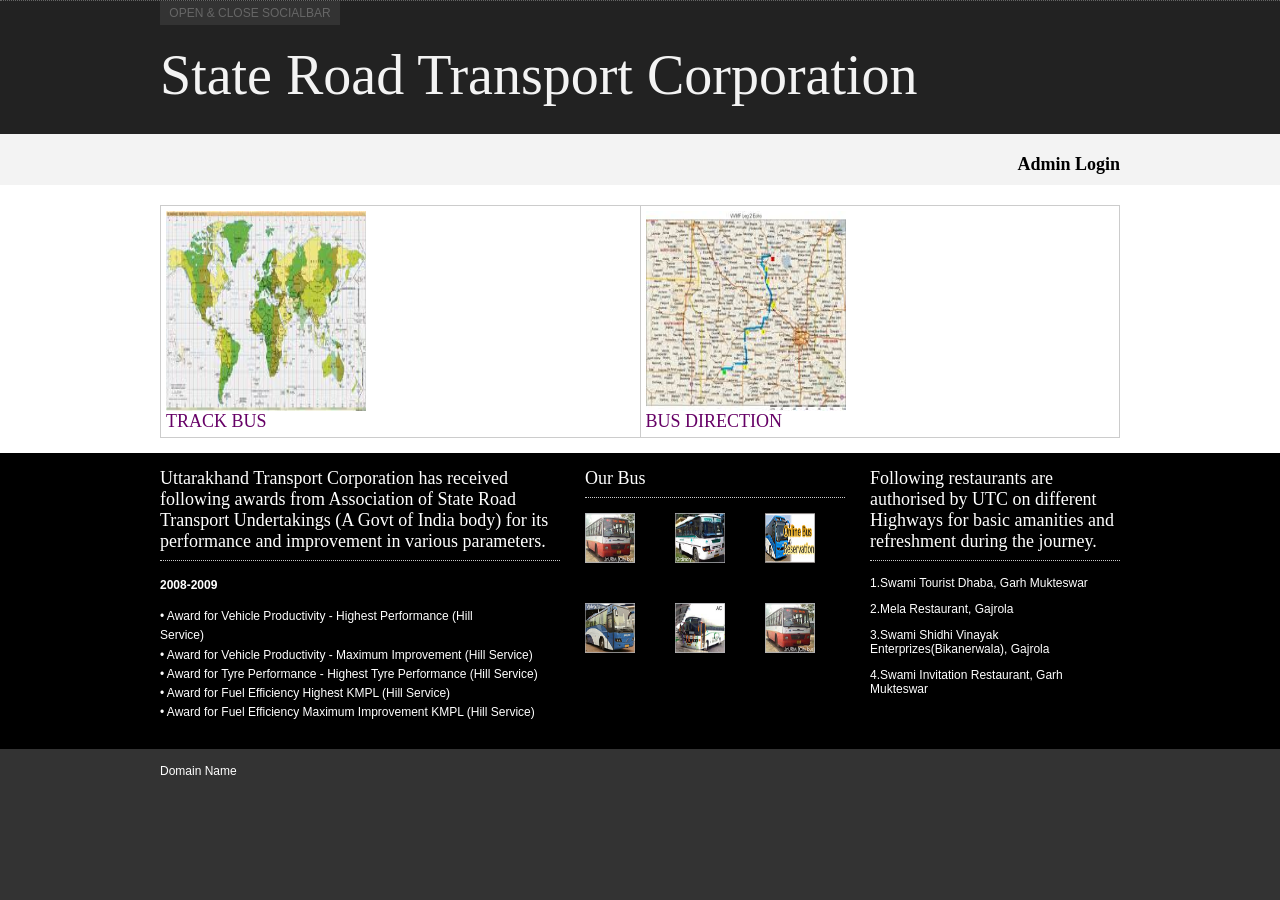
<file: WebContent/index.html>
<!DOCTYPE html PUBLIC "-//W3C//DTD XHTML 1.0 Transitional//EN" "http://www.w3.org/TR/xhtml1/DTD/xhtml1-transitional.dtd">
<html xmlns="http://www.w3.org/1999/xhtml" xml:lang="EN" lang="EN" dir="ltr">
<head profile="http://gmpg.org/xfn/11">
<title>OnlineFolio</title>
<meta http-equiv="Content-Type" content="text/html; charset=iso-8859-1" />
<meta http-equiv="imagetoolbar" content="no" />
<link rel="stylesheet" href="styles/layout.css" type="text/css" />
<script type="text/javascript" src="scripts/mootools.js"></script>
</head>
<body id="top">
<div class="wrapper col1">
  <div class="accordion">
    <div id="socialise">
      <ul>
        <li><a href="#"><img src="images/linkedin.gif" alt="" /><span>Linked In</span></a></li>
        <li><a href="#"><img src="images/skype.gif" alt="" /><span>Skype</span></a></li>
        <li><a href="hhtp://facebook.com"><img src="images/facebook.gif" alt="" /><span>Facebook</span></a></li>
        <li><a href="#"><img src="images/rss.gif" alt="" /><span>FeedBurner</span></a></li>
        <li class="last"><a href="#"><img src="images/twitter.gif" alt="" /><span>Twitter</span></a></li>
      </ul>
      <br class="clear" />
    </div>
  </div>
</div>
<!-- ####################################################################################################### -->
<div class="wrapper col2">
  <div id="header">
    <p class="toggler"><a href="#socialise">Open &amp; Close SocialBar</a></p>
    <div id="logo" style="width:900px;">
      <h1><a href="#">State Road Transport Corporation</a></h1>
    </div>
    <br class="clear" />
  </div>
</div>
<!-- ####################################################################################################### -->
<div class="wrapper col3">
  <div id="intro">
  <a href="AdminLogin.jsp" style="float:right;color:black;"><h1><b>Admin Login</b></h1></a>
  <br class="clear" />
  </div>
</div>
<!-- ####################################################################################################### -->
<div class="wrapper col4">
  <div class="overview">
    
	
	
	<center>
	<table border="1">
	<tr>
	
	<td><a href="waypointjsp.jsp"><img src="images/demo/map.jpg" height="200px;" width="200px;" /><h1><font color="#660066">TRACK BUS </h1></a></td>
	<td><a href="direction.jsp"><img src="images/demo/Route.jpg" height="200px;" width="200px;" /><h1><font color="#660066">BUS DIRECTION </h1></a></td>
	</tr>
	</table>
	</center>
	
	
	
	
    
  </div>
</div>
<!-- ####################################################################################################### -->
<div class="wrapper col5">
  <div id="footer">
    <div class="box1">
      <h2>Uttarakhand Transport Corporation has received following awards from Association of State Road Transport Undertakings (A Govt of India body) for its performance and improvement in various parameters.</h2>
      <p><strong>2008-2009</strong></p>
      <p>&bull; Award for Vehicle Productivity - Highest Performance (Hill Service)&nbsp;&nbsp;&nbsp;&nbsp;&nbsp;&nbsp;&nbsp;&nbsp;&nbsp;&nbsp;&nbsp;&nbsp;&nbsp;&nbsp;&nbsp;&nbsp;&nbsp;&nbsp;<br />
  &bull; Award for Vehicle Productivity - Maximum Improvement (Hill Service)<br />
  &bull; Award for Tyre Performance - Highest Tyre Performance (Hill Service)<br />
  &bull; Award for Fuel Efficiency Highest KMPL (Hill Service)<br />
  &bull; Award for Fuel Efficiency Maximum Improvement KMPL (Hill Service)</p>
    </div>
    <div class="box contactdetails">
      <h2>Following restaurants are authorised by UTC on different Highways for basic amanities and refreshment during the journey.</h2>
      <ul>
        <li>
          <p>1.Swami Tourist Dhaba, Garh Mukteswar</p>
          <p>2.Mela Restaurant, Gajrola</p>
          <p>3.Swami Shidhi Vinayak Enterprizes(Bikanerwala), Gajrola</p>
          <p>4.Swami Invitation Restaurant, Garh Mukteswar</p>
        </li>
      </ul>
    </div>
    <div class="box flickrbox">
      <h2>Our Bus</h2>
      <div class="wrap">
        <div class="fix"></div>
        <div class="flickr_badge_image" id="flickr_badge_image1"><a href="#"><img src="images/demo/1.jpg" alt="" height="50px" width="50px"/></a></div>
        <div class="flickr_badge_image" id="flickr_badge_image2"><a href="#"><img src="images/demo/2.jpg" alt="" height="50px" width="50px" /></a></div>
        <div class="flickr_badge_image" id="flickr_badge_image3"><a href="#"><img src="images/demo/3.jpg" alt="" height="50px" width="50px" /></a></div>
        <div class="flickr_badge_image" id="flickr_badge_image4"><a href="#"><img src="images/demo/4.jpg" alt="" height="50px" width="50px"/></a></div>
        <div class="flickr_badge_image" id="flickr_badge_image5"><a href="#"><img src="images/demo/5.jpg" alt="" height="50px" width="50px"/></a></div>
        <div class="flickr_badge_image" id="flickr_badge_image6"><a href="#"><img src="images/demo/1.jpg" alt="" height="50px" width="50px"/></a></div>
        <div class="fix"></div>
      </div>
    </div>
    <br class="clear" />
  </div>
</div>
<!-- ####################################################################################################### -->
<div class="wrapper col6">
  <div id="copyright">
    <p class="fl_left"> <a href="#">Domain Name</a></p>
    <p class="fl_right"> <a href="http://www.os-templates.com/" title="Free Website Templates"></a></p>
    <br class="clear" />
  </div>
</div>
<!-- ####################################################################################################### -->
<script type="text/javascript" src="scripts/toggle.js"></script>
</body>
</html>
</file>
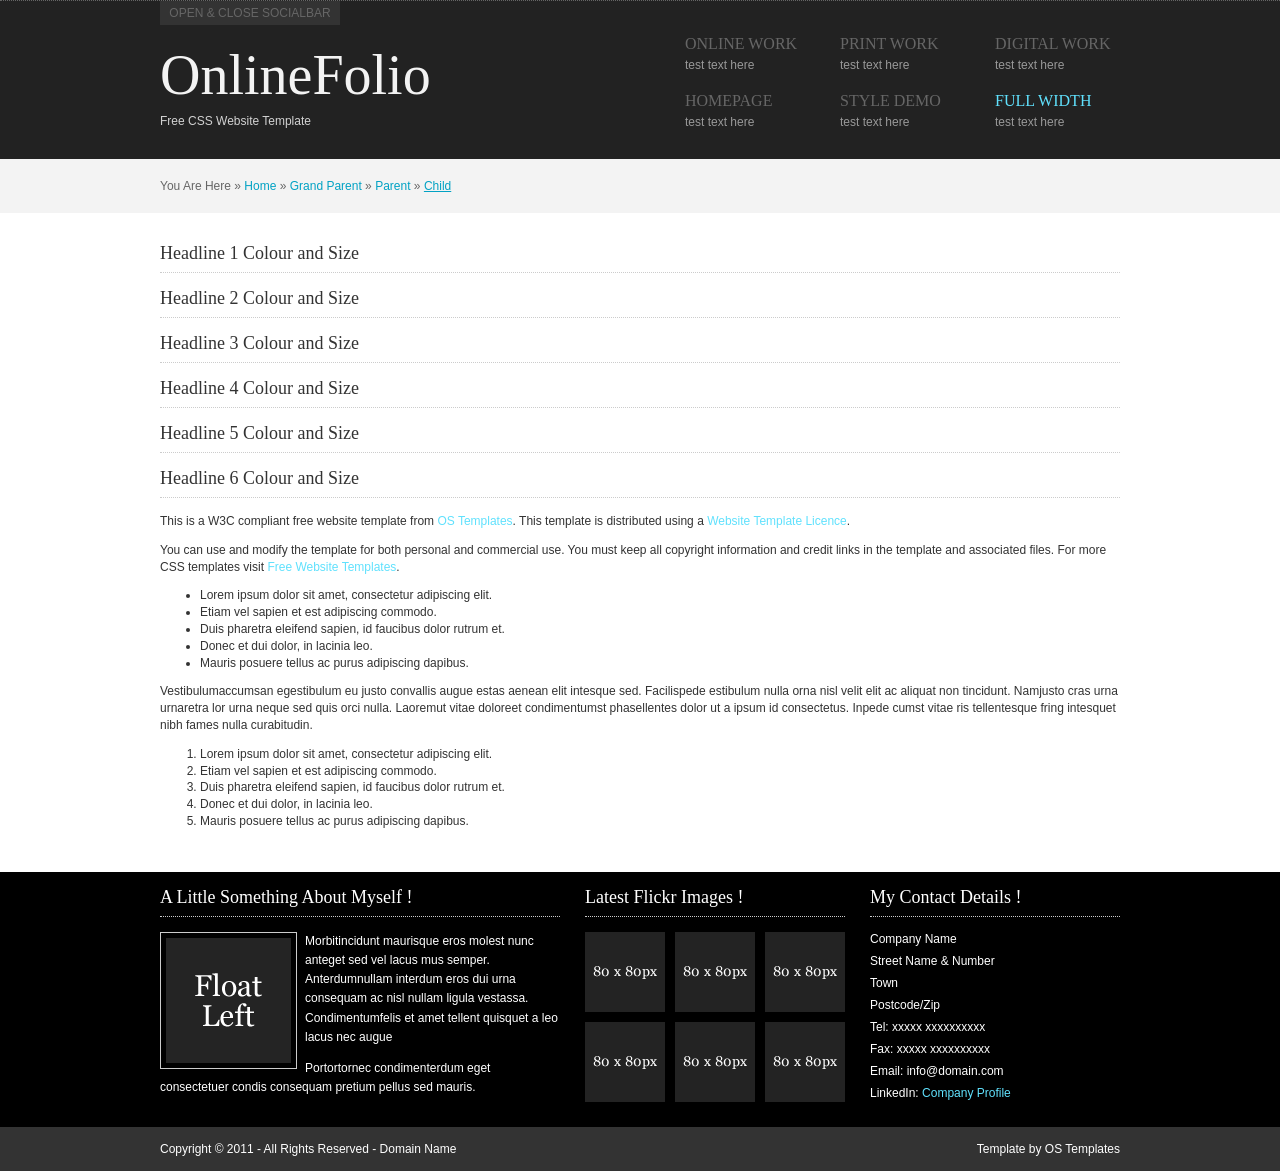
<file: WebContent/full-width.html>
<!DOCTYPE html PUBLIC "-//W3C//DTD XHTML 1.0 Transitional//EN" "http://www.w3.org/TR/xhtml1/DTD/xhtml1-transitional.dtd">
<html xmlns="http://www.w3.org/1999/xhtml" xml:lang="EN" lang="EN" dir="ltr">
<head profile="http://gmpg.org/xfn/11">
<title>OnlineFolio | Full Width</title>
<meta http-equiv="Content-Type" content="text/html; charset=iso-8859-1" />
<meta http-equiv="imagetoolbar" content="no" />
<link rel="stylesheet" href="styles/layout.css" type="text/css" />
<script type="text/javascript" src="scripts/mootools.js"></script>
</head>
<body id="top">
<div class="wrapper col1">
  <div class="accordion">
    <div id="socialise">
      <ul>
        <li><a href="#"><img src="images/linkedin.gif" alt="" /><span>Linked In</span></a></li>
        <li><a href="#"><img src="images/skype.gif" alt="" /><span>Skype</span></a></li>
        <li><a href="#"><img src="images/facebook.gif" alt="" /><span>Facebook</span></a></li>
        <li><a href="#"><img src="images/rss.gif" alt="" /><span>FeedBurner</span></a></li>
        <li class="last"><a href="#"><img src="images/twitter.gif" alt="" /><span>Twitter</span></a></li>
      </ul>
      <br class="clear" />
    </div>
  </div>
</div>
<!-- ####################################################################################################### -->
<div class="wrapper col2">
  <div id="header">
    <p class="toggler"><a href="#socialise">Open &amp; Close SocialBar</a></p>
    <div id="logo">
      <h1><a href="#">OnlineFolio</a></h1>
      <p>Free CSS Website Template</p>
    </div>
    <div id="topnav">
      <ul>
        <li><a href="#">Online Work</a><span>Test Text Here</span></li>
        <li><a href="#">Print Work</a><span>Test Text Here</span></li>
        <li class="last"><a href="#">Digital Work</a><span>Test Text Here</span></li>
        <li><a href="index.html">Homepage</a><span>Test Text Here</span></li>
        <li><a href="style-demo.html">Style Demo</a><span>Test Text Here</span></li>
        <li class="last active"><a href="full-width.html">Full Width</a><span>Test Text Here</span></li>
      </ul>
    </div>
    <br class="clear" />
  </div>
</div>
<!-- ####################################################################################################### -->
<div class="wrapper col3">
  <div id="breadcrumb">
    <ul>
      <li class="first">You Are Here</li>
      <li>&#187;</li>
      <li><a href="#">Home</a></li>
      <li>&#187;</li>
      <li><a href="#">Grand Parent</a></li>
      <li>&#187;</li>
      <li><a href="#">Parent</a></li>
      <li>&#187;</li>
      <li class="current"><a href="#">Child</a></li>
    </ul>
  </div>
</div>
<!-- ####################################################################################################### -->
<div class="wrapper col4">
  <div id="container">
    <h1>Headline 1 Colour and Size</h1>
    <h2>Headline 2 Colour and Size</h2>
    <h3>Headline 3 Colour and Size</h3>
    <h4>Headline 4 Colour and Size</h4>
    <h5>Headline 5 Colour and Size</h5>
    <h6>Headline 6 Colour and Size</h6>
    <p>This is a W3C compliant free website template from <a href="http://www.os-templates.com/" title="Free Website Templates">OS Templates</a>. This template is distributed using a <a href="http://www.os-templates.com/template-terms">Website Template Licence</a>.</p>
    <p>You can use and modify the template for both personal and commercial use. You must keep all copyright information and credit links in the template and associated files. For more CSS templates visit <a href="http://www.os-templates.com/">Free Website Templates</a>.</p>
    <ul>
      <li>Lorem ipsum dolor sit amet, consectetur adipiscing elit.</li>
      <li>Etiam vel sapien et est adipiscing commodo.</li>
      <li>Duis pharetra eleifend sapien, id faucibus dolor rutrum et.</li>
      <li>Donec et dui dolor, in lacinia leo.</li>
      <li>Mauris posuere tellus ac purus adipiscing dapibus.</li>
    </ul>
    <p>Vestibulumaccumsan egestibulum eu justo convallis augue estas aenean elit intesque sed. Facilispede estibulum nulla orna nisl velit elit ac aliquat non tincidunt. Namjusto cras urna urnaretra lor urna neque sed quis orci nulla. Laoremut vitae doloreet condimentumst phasellentes dolor ut a ipsum id consectetus. Inpede cumst vitae ris tellentesque fring intesquet nibh fames nulla curabitudin.</p>
    <ol>
      <li>Lorem ipsum dolor sit amet, consectetur adipiscing elit.</li>
      <li>Etiam vel sapien et est adipiscing commodo.</li>
      <li>Duis pharetra eleifend sapien, id faucibus dolor rutrum et.</li>
      <li>Donec et dui dolor, in lacinia leo.</li>
      <li>Mauris posuere tellus ac purus adipiscing dapibus.</li>
    </ol>
  </div>
</div>
<!-- ####################################################################################################### -->
<div class="wrapper col5">
  <div id="footer">
    <div class="box1">
      <h2>A Little Something About Myself !</h2>
      <img class="imgl" src="images/demo/imgl.gif" alt="" />
      <p>Morbitincidunt maurisque eros molest nunc anteget sed vel lacus mus semper. Anterdumnullam interdum eros dui urna consequam ac nisl nullam ligula vestassa. Condimentumfelis et amet tellent quisquet a leo lacus nec augue</p>
      <p>Portortornec condimenterdum eget consectetuer condis consequam pretium pellus sed mauris.</p>
    </div>
    <div class="box contactdetails">
      <h2>My Contact Details !</h2>
      <ul>
        <li>Company Name</li>
        <li>Street Name &amp; Number</li>
        <li>Town</li>
        <li>Postcode/Zip</li>
        <li>Tel: xxxxx xxxxxxxxxx</li>
        <li>Fax: xxxxx xxxxxxxxxx</li>
        <li>Email: info@domain.com</li>
        <li class="last">LinkedIn: <a href="#">Company Profile</a></li>
      </ul>
    </div>
    <div class="box flickrbox">
      <h2>Latest Flickr Images !</h2>
      <div class="wrap">
        <div class="fix"></div>
        <div class="flickr_badge_image" id="flickr_badge_image1"><a href="#"><img src="images/demo/80x80.gif" alt="" /></a></div>
        <div class="flickr_badge_image" id="flickr_badge_image2"><a href="#"><img src="images/demo/80x80.gif" alt="" /></a></div>
        <div class="flickr_badge_image" id="flickr_badge_image3"><a href="#"><img src="images/demo/80x80.gif" alt="" /></a></div>
        <div class="flickr_badge_image" id="flickr_badge_image4"><a href="#"><img src="images/demo/80x80.gif" alt="" /></a></div>
        <div class="flickr_badge_image" id="flickr_badge_image5"><a href="#"><img src="images/demo/80x80.gif" alt="" /></a></div>
        <div class="flickr_badge_image" id="flickr_badge_image6"><a href="#"><img src="images/demo/80x80.gif" alt="" /></a></div>
        <div class="fix"></div>
      </div>
    </div>
    <br class="clear" />
  </div>
</div>
<!-- ####################################################################################################### -->
<div class="wrapper col6">
  <div id="copyright">
    <p class="fl_left">Copyright &copy; 2011 - All Rights Reserved - <a href="#">Domain Name</a></p>
    <p class="fl_right">Template by <a href="http://www.os-templates.com/" title="Free Website Templates">OS Templates</a></p>
    <br class="clear" />
  </div>
</div>
<!-- ####################################################################################################### -->
<script type="text/javascript" src="scripts/toggle.js"></script>
</body>
</html>
</file>
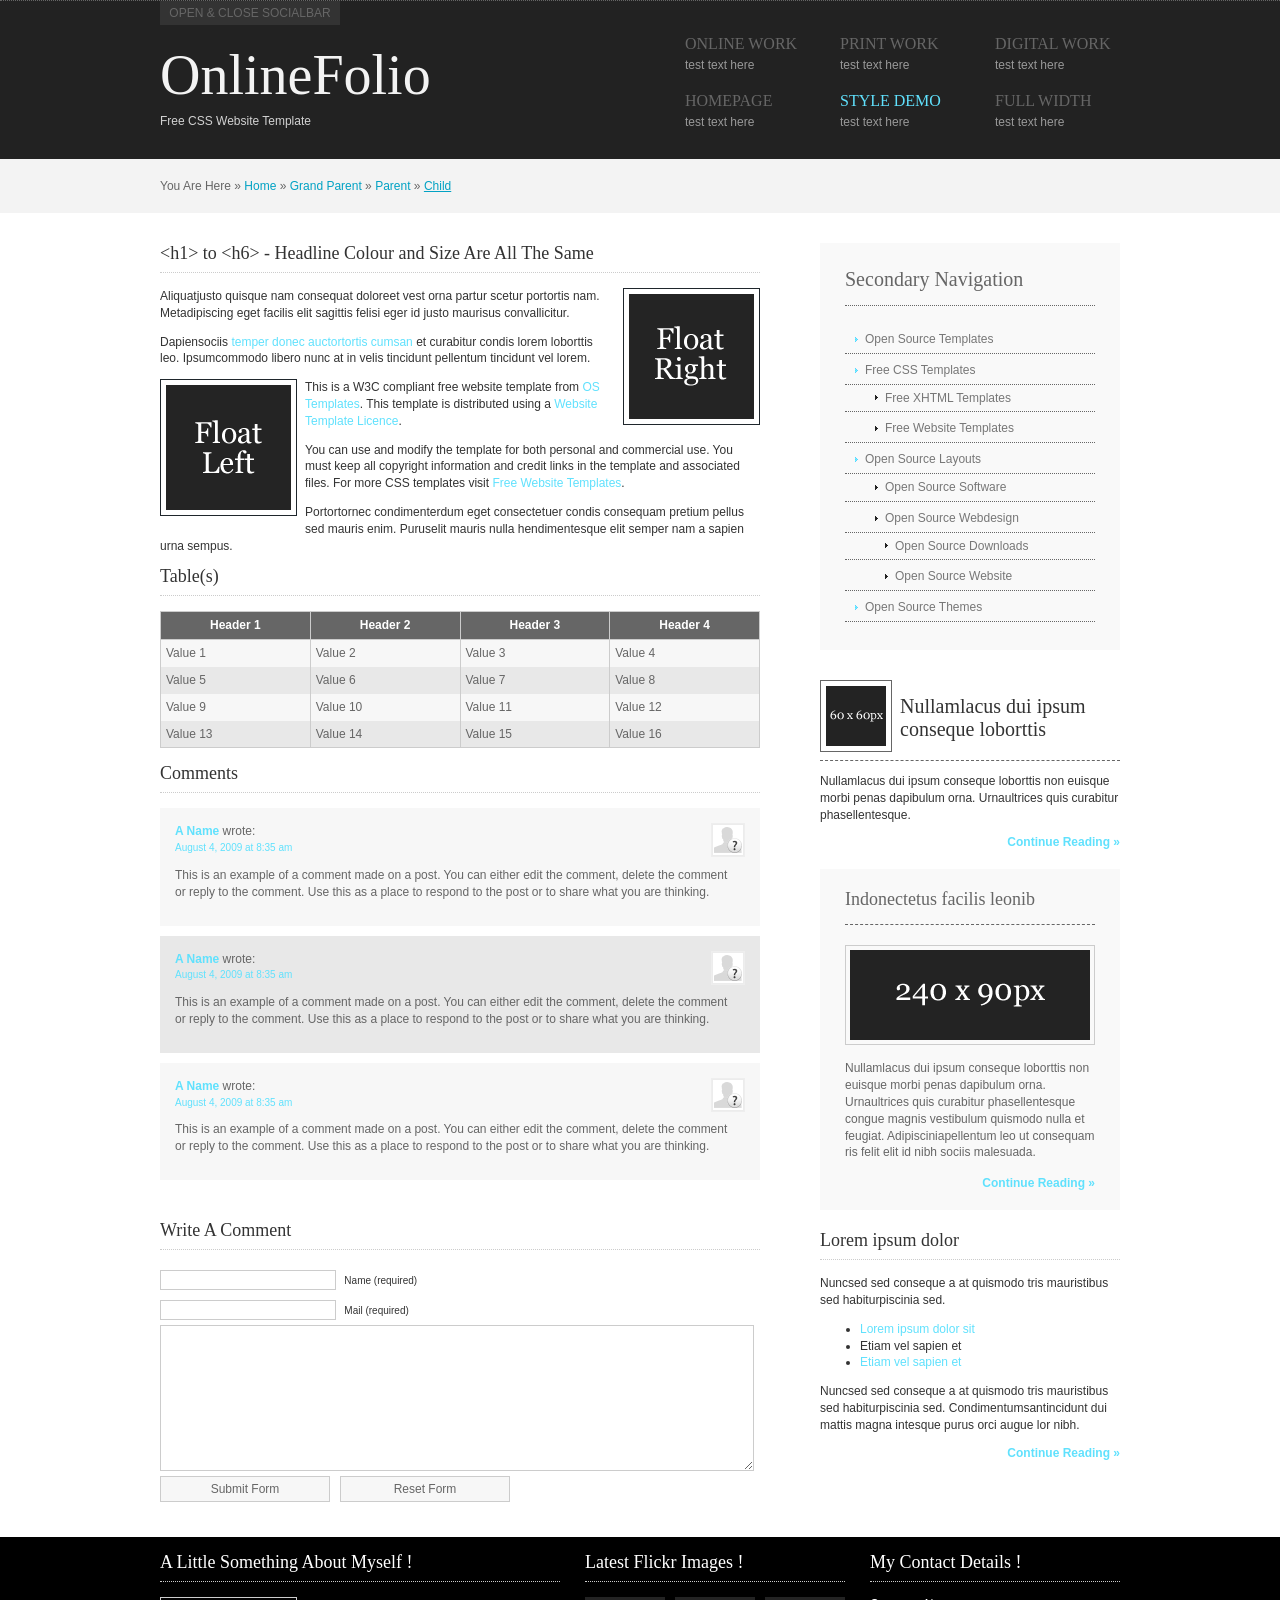
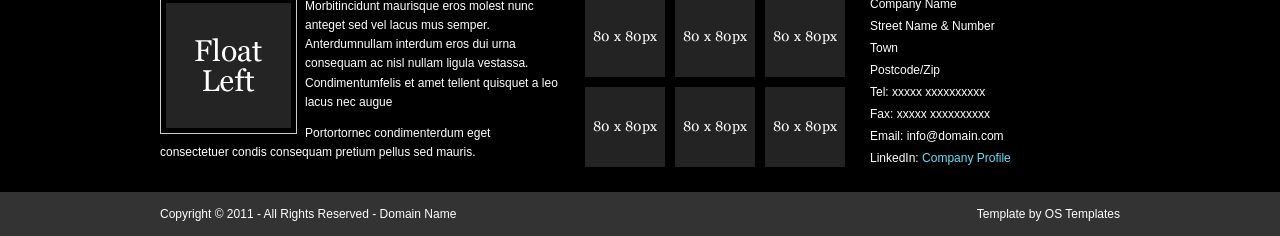
<file: WebContent/style-demo.html>
<!DOCTYPE html PUBLIC "-//W3C//DTD XHTML 1.0 Transitional//EN" "http://www.w3.org/TR/xhtml1/DTD/xhtml1-transitional.dtd">
<html xmlns="http://www.w3.org/1999/xhtml" xml:lang="EN" lang="EN" dir="ltr">
<head profile="http://gmpg.org/xfn/11">
<title>OnlineFolio | Style Demo</title>
<meta http-equiv="Content-Type" content="text/html; charset=iso-8859-1" />
<meta http-equiv="imagetoolbar" content="no" />
<link rel="stylesheet" href="styles/layout.css" type="text/css" />
<script type="text/javascript" src="scripts/mootools.js"></script>
</head>
<body id="top">
<div class="wrapper col1">
  <div class="accordion">
    <div id="socialise">
      <ul>
        <li><a href="#"><img src="images/linkedin.gif" alt="" /><span>Linked In</span></a></li>
        <li><a href="#"><img src="images/skype.gif" alt="" /><span>Skype</span></a></li>
        <li><a href="#"><img src="images/facebook.gif" alt="" /><span>Facebook</span></a></li>
        <li><a href="#"><img src="images/rss.gif" alt="" /><span>FeedBurner</span></a></li>
        <li class="last"><a href="#"><img src="images/twitter.gif" alt="" /><span>Twitter</span></a></li>
      </ul>
      <br class="clear" />
    </div>
  </div>
</div>
<!-- ####################################################################################################### -->
<div class="wrapper col2">
  <div id="header">
    <p class="toggler"><a href="#socialise">Open &amp; Close SocialBar</a></p>
    <div id="logo">
      <h1><a href="#">OnlineFolio</a></h1>
      <p>Free CSS Website Template</p>
    </div>
    <div id="topnav">
      <ul>
        <li><a href="#">Online Work</a><span>Test Text Here</span></li>
        <li><a href="#">Print Work</a><span>Test Text Here</span></li>
        <li class="last"><a href="#">Digital Work</a><span>Test Text Here</span></li>
        <li><a href="index.html">Homepage</a><span>Test Text Here</span></li>
        <li class="active"><a href="style-demo.html">Style Demo</a><span>Test Text Here</span></li>
        <li class="last"><a href="full-width.html">Full Width</a><span>Test Text Here</span></li>
      </ul>
    </div>
    <br class="clear" />
  </div>
</div>
<!-- ####################################################################################################### -->
<div class="wrapper col3">
  <div id="breadcrumb">
    <ul>
      <li class="first">You Are Here</li>
      <li>&#187;</li>
      <li><a href="#">Home</a></li>
      <li>&#187;</li>
      <li><a href="#">Grand Parent</a></li>
      <li>&#187;</li>
      <li><a href="#">Parent</a></li>
      <li>&#187;</li>
      <li class="current"><a href="#">Child</a></li>
    </ul>
  </div>
</div>
<!-- ####################################################################################################### -->
<div class="wrapper col4">
  <div id="container">
    <div id="content">
      <h1>&lt;h1&gt; to &lt;h6&gt; - Headline Colour and Size Are All The Same</h1>
      <img class="imgr" src="images/demo/imgr.gif" alt="" width="125" height="125" />
      <p>Aliquatjusto quisque nam consequat doloreet vest orna partur scetur portortis nam. Metadipiscing eget facilis elit sagittis felisi eger id justo maurisus convallicitur.</p>
      <p>Dapiensociis <a href="#">temper donec auctortortis cumsan</a> et curabitur condis lorem loborttis leo. Ipsumcommodo libero nunc at in velis tincidunt pellentum tincidunt vel lorem.</p>
      <img class="imgl" src="images/demo/imgl.gif" alt="" width="125" height="125" />
      <p>This is a W3C compliant free website template from <a href="http://www.os-templates.com/" title="Free Website Templates">OS Templates</a>. This template is distributed using a <a href="http://www.os-templates.com/template-terms">Website Template Licence</a>.</p>
      <p>You can use and modify the template for both personal and commercial use. You must keep all copyright information and credit links in the template and associated files. For more CSS templates visit <a href="http://www.os-templates.com/">Free Website Templates</a>.</p>
      <p>Portortornec condimenterdum eget consectetuer condis consequam pretium pellus sed mauris enim. Puruselit mauris nulla hendimentesque elit semper nam a sapien urna sempus.</p>
      <h2>Table(s)</h2>
      <table summary="Summary Here" cellpadding="0" cellspacing="0">
        <thead>
          <tr>
            <th>Header 1</th>
            <th>Header 2</th>
            <th>Header 3</th>
            <th>Header 4</th>
          </tr>
        </thead>
        <tbody>
          <tr class="light">
            <td>Value 1</td>
            <td>Value 2</td>
            <td>Value 3</td>
            <td>Value 4</td>
          </tr>
          <tr class="dark">
            <td>Value 5</td>
            <td>Value 6</td>
            <td>Value 7</td>
            <td>Value 8</td>
          </tr>
          <tr class="light">
            <td>Value 9</td>
            <td>Value 10</td>
            <td>Value 11</td>
            <td>Value 12</td>
          </tr>
          <tr class="dark">
            <td>Value 13</td>
            <td>Value 14</td>
            <td>Value 15</td>
            <td>Value 16</td>
          </tr>
        </tbody>
      </table>
      <div id="comments">
        <h2>Comments</h2>
        <ul class="commentlist">
          <li class="comment_odd">
            <div class="author"><img class="avatar" src="images/demo/avatar.gif" width="32" height="32" alt="" /><span class="name"><a href="#">A Name</a></span> <span class="wrote">wrote:</span></div>
            <div class="submitdate"><a href="#">August 4, 2009 at 8:35 am</a></div>
            <p>This is an example of a comment made on a post. You can either edit the comment, delete the comment or reply to the comment. Use this as a place to respond to the post or to share what you are thinking.</p>
          </li>
          <li class="comment_even">
            <div class="author"><img class="avatar" src="images/demo/avatar.gif" width="32" height="32" alt="" /><span class="name"><a href="#">A Name</a></span> <span class="wrote">wrote:</span></div>
            <div class="submitdate"><a href="#">August 4, 2009 at 8:35 am</a></div>
            <p>This is an example of a comment made on a post. You can either edit the comment, delete the comment or reply to the comment. Use this as a place to respond to the post or to share what you are thinking.</p>
          </li>
          <li class="comment_odd">
            <div class="author"><img class="avatar" src="images/demo/avatar.gif" width="32" height="32" alt="" /><span class="name"><a href="#">A Name</a></span> <span class="wrote">wrote:</span></div>
            <div class="submitdate"><a href="#">August 4, 2009 at 8:35 am</a></div>
            <p>This is an example of a comment made on a post. You can either edit the comment, delete the comment or reply to the comment. Use this as a place to respond to the post or to share what you are thinking.</p>
          </li>
        </ul>
      </div>
      <h2>Write A Comment</h2>
      <div id="respond">
        <form action="#" method="post">
          <p>
            <input type="text" name="name" id="name" value="" size="22" />
            <label for="name"><small>Name (required)</small></label>
          </p>
          <p>
            <input type="text" name="email" id="email" value="" size="22" />
            <label for="email"><small>Mail (required)</small></label>
          </p>
          <p>
            <textarea name="comment" id="comment" cols="100%" rows="10"></textarea>
            <label for="comment" style="display:none;"><small>Comment (required)</small></label>
          </p>
          <p>
            <input name="submit" type="submit" id="submit" value="Submit Form" />
            &nbsp;
            <input name="reset" type="reset" id="reset" tabindex="5" value="Reset Form" />
          </p>
        </form>
      </div>
    </div>
    <div id="column">
      <div class="subnav">
        <h2>Secondary Navigation</h2>
        <ul>
          <li><a href="#">Open Source Templates</a></li>
          <li><a href="#">Free CSS Templates</a>
            <ul>
              <li><a href="#">Free XHTML Templates</a></li>
              <li><a href="#">Free Website Templates</a></li>
            </ul>
          </li>
          <li><a href="#">Open Source Layouts</a>
            <ul>
              <li><a href="#">Open Source Software</a></li>
              <li><a href="#">Open Source Webdesign</a>
                <ul>
                  <li><a href="#">Open Source Downloads</a></li>
                  <li><a href="#">Open Source Website</a></li>
                </ul>
              </li>
            </ul>
          </li>
          <li><a href="#">Open Source Themes</a></li>
        </ul>
      </div>
      <div class="holder">
        <h2 class="title"><img src="images/demo/60x60.gif" alt="" />Nullamlacus dui ipsum conseque loborttis</h2>
        <p>Nullamlacus dui ipsum conseque loborttis non euisque morbi penas dapibulum orna. Urnaultrices quis curabitur phasellentesque.</p>
        <p class="readmore"><a href="#">Continue Reading &raquo;</a></p>
      </div>
      <div id="featured">
        <ul>
          <li>
            <h2>Indonectetus facilis leonib</h2>
            <p class="imgholder"><img src="images/demo/240x90.gif" alt="" /></p>
            <p>Nullamlacus dui ipsum conseque loborttis non euisque morbi penas dapibulum orna. Urnaultrices quis curabitur phasellentesque congue magnis vestibulum quismodo nulla et feugiat. Adipisciniapellentum leo ut consequam ris felit elit id nibh sociis malesuada.</p>
            <p class="readmore"><a href="#">Continue Reading &raquo;</a></p>
          </li>
        </ul>
      </div>
      <div class="holder">
        <h2>Lorem ipsum dolor</h2>
        <p>Nuncsed sed conseque a at quismodo tris mauristibus sed habiturpiscinia sed.</p>
        <ul>
          <li><a href="#">Lorem ipsum dolor sit</a></li>
          <li>Etiam vel sapien et</li>
          <li><a href="#">Etiam vel sapien et</a></li>
        </ul>
        <p>Nuncsed sed conseque a at quismodo tris mauristibus sed habiturpiscinia sed. Condimentumsantincidunt dui mattis magna intesque purus orci augue lor nibh.</p>
        <p class="readmore"><a href="#">Continue Reading &raquo;</a></p>
      </div>
    </div>
    <div class="clear"></div>
  </div>
</div>
<!-- ####################################################################################################### -->
<div class="wrapper col5">
  <div id="footer">
    <div class="box1">
      <h2>A Little Something About Myself !</h2>
      <img class="imgl" src="images/demo/imgl.gif" alt="" />
      <p>Morbitincidunt maurisque eros molest nunc anteget sed vel lacus mus semper. Anterdumnullam interdum eros dui urna consequam ac nisl nullam ligula vestassa. Condimentumfelis et amet tellent quisquet a leo lacus nec augue</p>
      <p>Portortornec condimenterdum eget consectetuer condis consequam pretium pellus sed mauris.</p>
    </div>
    <div class="box contactdetails">
      <h2>My Contact Details !</h2>
      <ul>
        <li>Company Name</li>
        <li>Street Name &amp; Number</li>
        <li>Town</li>
        <li>Postcode/Zip</li>
        <li>Tel: xxxxx xxxxxxxxxx</li>
        <li>Fax: xxxxx xxxxxxxxxx</li>
        <li>Email: info@domain.com</li>
        <li class="last">LinkedIn: <a href="#">Company Profile</a></li>
      </ul>
    </div>
    <div class="box flickrbox">
      <h2>Latest Flickr Images !</h2>
      <div class="wrap">
        <div class="fix"></div>
        <div class="flickr_badge_image" id="flickr_badge_image1"><a href="#"><img src="images/demo/80x80.gif" alt="" /></a></div>
        <div class="flickr_badge_image" id="flickr_badge_image2"><a href="#"><img src="images/demo/80x80.gif" alt="" /></a></div>
        <div class="flickr_badge_image" id="flickr_badge_image3"><a href="#"><img src="images/demo/80x80.gif" alt="" /></a></div>
        <div class="flickr_badge_image" id="flickr_badge_image4"><a href="#"><img src="images/demo/80x80.gif" alt="" /></a></div>
        <div class="flickr_badge_image" id="flickr_badge_image5"><a href="#"><img src="images/demo/80x80.gif" alt="" /></a></div>
        <div class="flickr_badge_image" id="flickr_badge_image6"><a href="#"><img src="images/demo/80x80.gif" alt="" /></a></div>
        <div class="fix"></div>
      </div>
    </div>
    <br class="clear" />
  </div>
</div>
<!-- ####################################################################################################### -->
<div class="wrapper col6">
  <div id="copyright">
    <p class="fl_left">Copyright &copy; 2011 - All Rights Reserved - <a href="#">Domain Name</a></p>
    <p class="fl_right">Template by <a href="http://www.os-templates.com/" title="Free Website Templates">OS Templates</a></p>
    <br class="clear" />
  </div>
</div>
<!-- ####################################################################################################### -->
<script type="text/javascript" src="scripts/toggle.js"></script>
</body>
</html>
</file>
<file: WebContent/styles/layout.css>
/*
Template Name: OnlineFolio
File: Layout CSS
Author: OS Templates
Author URI: http://www.os-templates.com/
Licence: <a href="http://www.os-templates.com/template-terms">Website Template Licence</a>
*/

@import url(navi.css);
@import url(forms.css);
@import url(tables.css);

body{
	margin:0;
	padding:0;
	font-size:12px;
	font-family:verdana, Arial, Helvetica, sans-serif;
	color:#FFFFFF;
	background-color:#333333;
	}

img{display:block; margin:0; padding:0; border:0;}
.justify{text-align:justify;}
.bold{font-weight:bold;}
.center{text-align:center;}
.right{text-align:right;}
.nostart {list-style-type:none; margin:0; padding:0;}
.clear:after{content:"."; display:block; height:0; clear:both; visibility:hidden;}
br.clear{clear:both; margin-top:-15px;}
a{outline:none; text-decoration:none;}

.fl_left{float:left;}
.fl_right{float:right;}

.imgl, .imgr{border:1px solid #1F262C; padding:5px;}
.imgl{float:left; margin:0 8px 8px 0; clear:left;}
.imgr{float:right; margin:0 0 8px 8px; clear:right;}

/* ----------------------------------------------Wrapper-------------------------------------*/

div.wrapper{
	position:relative;
	float:left;
	width:100%;
	margin:0;
	text-align:left;
	}

div.wrapper h1, div.wrapper h2, div.wrapper h3, div.wrapper h4, div.wrapper h5, div.wrapper h6{
	margin:0;
	padding:0;
	line-height:normal;
	font-weight:normal;
	font-size:18px;
	font-family:Georgia, "Times New Roman", Times, serif;
	}

.col1{color:#333333; background-color:#222222; border-bottom:1px dotted #666666;}
.col2{color:#D2D2D2; background-color:#222222;}
.col3{color:#666666; background-color:#F3F3F3;}
.col3 a{color:#02A2C4; background-color:#F3F3F3;}
.col4{color:#333333; background-color:#FFFFFF;}
.col4 a{color:#60E1FD; background-color:#FFFFFF;}
.col5{color:#FFFFFF; background-color:#000000;}
.col5 a{color:#60E1FD; background-color:#000000;}
.col6, .col6 a{color:#FFFFFF; background-color:#333333;}

/* ----------------------------------------------Generalise-------------------------------------*/

#socialise, #header, #intro, .overview, #breadcrumb, #container, #footer, #copyright{
	position:relative;
	margin:0 auto 0;
	text-align:left;
	width:960px;
	}
	
/* ----------------------------------------------Social Bar-------------------------------------*/

#socialise{
	padding:20px 0;
	}

#socialise ul{
	display:inline;
	margin:0;
	padding:0;
	list-style:none;
	font-size:20px;
	font-family:Georgia, "Times New Roman", Times, serif;
	}

#socialise li{
	display:block;
	float:left;
	margin:0 103px 0 0;
	text-align:center;
	}

#socialise li span{
	display:block;
	margin:8px 0 0 0;
	}

#socialise li.last{
	margin-right:0;
	}

#socialise a{
	color:#333333;
	background-color:#222222;
	}

#socialise a:hover{
	color:#CCCCCC;
	background-color:#222222;
	}

/* ----------------------------------------------Header-------------------------------------*/

#header{
	padding:0 0 20px 0;
	font-family:Verdana, Arial, Helvetica, sans-serif;
	}

#header h1, #header p{
	margin:0;
	padding:0;
	}

#header #logo{
	display:block;
	float:left;
	width:260px;
	margin-top:18px;
	}

#header h1{
	margin:0 0 7px 0;
	font-size:56px;
	font-family:Georgia, "Times New Roman", Times, serif;
	}

#header h1 a{
	color:#F3F3F3;
	background-color:#222222;
	}

#header p.toggler{
	display:inline;
	}

#header p.toggler a{
	display:block;
	width:180px;
	padding:5px 0;
	text-align:center;
	text-transform:uppercase;
	color:#666666;
	background-color:#333333;
	}

/* ----------------------------------------------Homepage Intro-------------------------------------*/

#intro{
	padding:20px 0 10px 0;
	}

#intro h2{
	margin:0 0 15px 0;
	padding:0 0 8px 0;
	border-bottom:1px dotted #333333;
	}

#intro ul{
	margin:0;
	padding:0;
	list-style:none;
	}

#intro li{
	margin-bottom:5px;
	}

#intro li.last{
	margin-bottom:0;
	}

#intro .box{
	display:block;
	float:right;
	width:250px;
	margin:0 0 0 25px;
	padding:0;
	}

#intro .box1{
	display:block;
	float:left;
	width:410px;
	line-height:1.7em;
	}

/* ----------------------------------------------BreadCrumb-------------------------------------*/

#breadcrumb{
	padding:20px 0;
	}

#breadcrumb ul{
	margin:0;
	padding:0;
	list-style:none;
	}

#breadcrumb ul li{display:inline;}
#breadcrumb ul li.current a{text-decoration:underline;}

/* ----------------------------------------------Portfolio Overview-------------------------------------*/

div.overview{
	padding:20px 0 0 0;
	}

.overview h1#title{
	display:block;
	width:100%;
	margin-top:-20px;
	font-size:180px;
	letter-spacing:-2px;
	color:#DDDDDD;
	background-color:#FFFFFF;
	}

.overview ul{
	margin:0;
	padding:0;
	list-style:none;
	}

.overview li{
	display:block;
	float:left;
	width:296px;
	margin:0 36px 36px 0;
	padding:0;
	}

.overview li.last{
	margin-right:0;
	}

.wrapper .overview h2, .overview p, .overview div{
	margin:0 0 15px 0;
	padding:0;
	}

.overview p{
	line-height:1.6em;
	}

.overview div.imgholder{
	display:block;
	width:284px;
	height:144px;
	padding:5px;
	border:1px solid #DDDDDD;
	}

.overview p.readmore{
	display:block;
	width:100%;
	margin:0;
	padding:0;
	font-weight:bold;
	line-height:normal;
	}

/* ----------------------------------------------Content-------------------------------------*/

#container{
	padding:30px 0;
	line-height:1.4em;
	}

#container h1, #container h2, #container h3, #container h4, #container h5, #container h6{
	margin-bottom:15px;
	padding-bottom:8px;
	border-bottom:1px dotted #CCCCCC;
	}

#content{
	display:block;
	float:left;
	width:600px;
	}

/* ------Comments-----*/

#comments{margin-bottom:40px;}

#comments .commentlist {margin:0; padding:0;}

#comments .commentlist ul{margin:0; padding:0; list-style:none;}

#comments .commentlist li.comment_odd, #comments .commentlist li.comment_even{margin:0 0 10px 0; padding:15px; list-style:none;}

#comments .commentlist li.comment_odd{color:#666666; background-color:#F7F7F7;}
#comments .commentlist li.comment_odd a{color:#60E1FD; background-color:#F7F7F7;}

#comments .commentlist li.comment_even{color:#666666; background-color:#E8E8E8;}
#comments .commentlist li.comment_even a{color:#60E1FD; background-color:#E8E8E8;}

#comments .commentlist .author .name{font-weight:bold;}
#comments .commentlist .submitdate{font-size:smaller;}

#comments .commentlist p{margin:10px 5px 10px 0; padding:0; font-weight: normal;text-transform: none;}

#comments .commentlist li .avatar{float:right; border:1px solid #EEEEEE; margin:0 0 0 10px;}

/* ----------------------------------------------Column-------------------------------------*/

#column{
	display:block;
	float:right;
	width:300px;
	}

#column .holder, #column #featured{
	display:block;
	width:300px;
	margin-bottom:20px;
	}

#column .holder h2.title{
	display:block;
	width:100%;
	height:65px;
	margin:0;
	padding:15px 0 0 0;
	font-size:20px;
	line-height:normal;
	border-bottom:1px dashed #666666;
	}

#column .holder h2.title img{
	float:left;
	margin:-15px 8px 0 0;
	padding:5px;
	border:1px solid #666666;
	}

#column div.imgholder{
	display:block;
	width:290px;
	margin:0 0 10px 0;
	padding:4px;
	color:#666666;
	background-color:#FFFFFF;
	border:1px solid #CCCCCC;
	}

#column .holder p.readmore{
	display:block;
	width:100%;
	font-weight:bold;
	text-align:right;
	line-height:normal;
	}
	
/* Featured Block */

#column #featured a{
	color:#666666;
	background-color:#F9F9F9;
	}

#column #featured ul, #column #featured h2, #column #featured p{
	margin:0;
	padding:0;
	list-style:none;
	}

#column #featured a{
	color:#60E1FD;
	background-color:#F9F9F9;
	}

#column #featured li{
	display:block;
	width:250px;
	margin:0;
	padding:20px 25px;
	color:#666666;
	background-color:#F9F9F9;
	}

#column #featured li p.imgholder{
	display:block;
	width:240px;
	height:90px;
	margin:20px 0 15px 0;
	padding:4px;
	border:1px solid #CCCCCC;
	}

#column #featured li h2{
	margin:0;
	padding:0 0 14px 0;
	font-weight:normal;
	font-family:Georgia, "Times New Roman", Times, serif;
	line-height:normal;
	border-bottom:1px dashed #666666;
	}

#column #featured p.readmore{
	display:block;
	width:100%;
	margin-top:15px;
	font-weight:bold;
	text-align:right;
	line-height:normal;
	}

#column #latestnews{
	display:block;
	width:100%;
	margin:0;
	padding:0;
	list-style:none;
	}

#column #latestnews li{
	display:block;
	margin:0 0 20px 0;
	padding:0 0 15px 0;
	border-bottom:1px dotted #CCCCCC;
	}

#column #latestnews li.last{
	margin-bottom:0;
	}

#column #latestnews p{
	margin:0 0 5px 0;
	padding:0;
	}

#column #latestnews p.readmore{
	margin:0;
	padding:0;
	}

#column #latestnews .imgl{
	margin:0 10px 10px 0;
	padding:4px;
	}

/* ----------------------------------------------Footer-------------------------------------*/

#footer{
	padding:15px 0;
	}

#footer ul{
	margin:0;
	padding:0;
	list-style:none;
	}

#footer h2{
	margin:0 0 15px 0;
	padding:0 0 8px 0;
	border-bottom:1px dotted #CCCCCC;
	}

#footer .box{
	display:block;
	float:right;
	width:250px;
	margin:0 0 0 25px;
	padding:0;
	}

#footer .box1{
	display:block;
	float:left;
	width:400px;
	line-height:1.6em;
	}

#footer .box1 .imgl{border:1px solid #CCCCCC; padding:5px; color:#FFFFFF; background-color:#000000;}

#footer .contactdetails li{
	margin:0 0 8px 0;
	}

#footer .flickrbox, #footer .flickrbox .wrap{display:block; width:260px;}
#footer .flickrbox .wrap .fix{clear:both;}
#footer .flickrbox .wrap .flickr_badge_image{display:block; float:left; margin:0 10px 10px 0; width:80px; height:80px;}
#footer .flickrbox .wrap #flickr_badge_image3, #footer .flickrbox .wrap #flickr_badge_image6{margin-right:0;}

/* ----------------------------------------------Copyright-------------------------------------*/

#copyright{
	padding:15px 0;
	}

#copyright p{
	margin:0;
	padding:0;
	}
</file>
